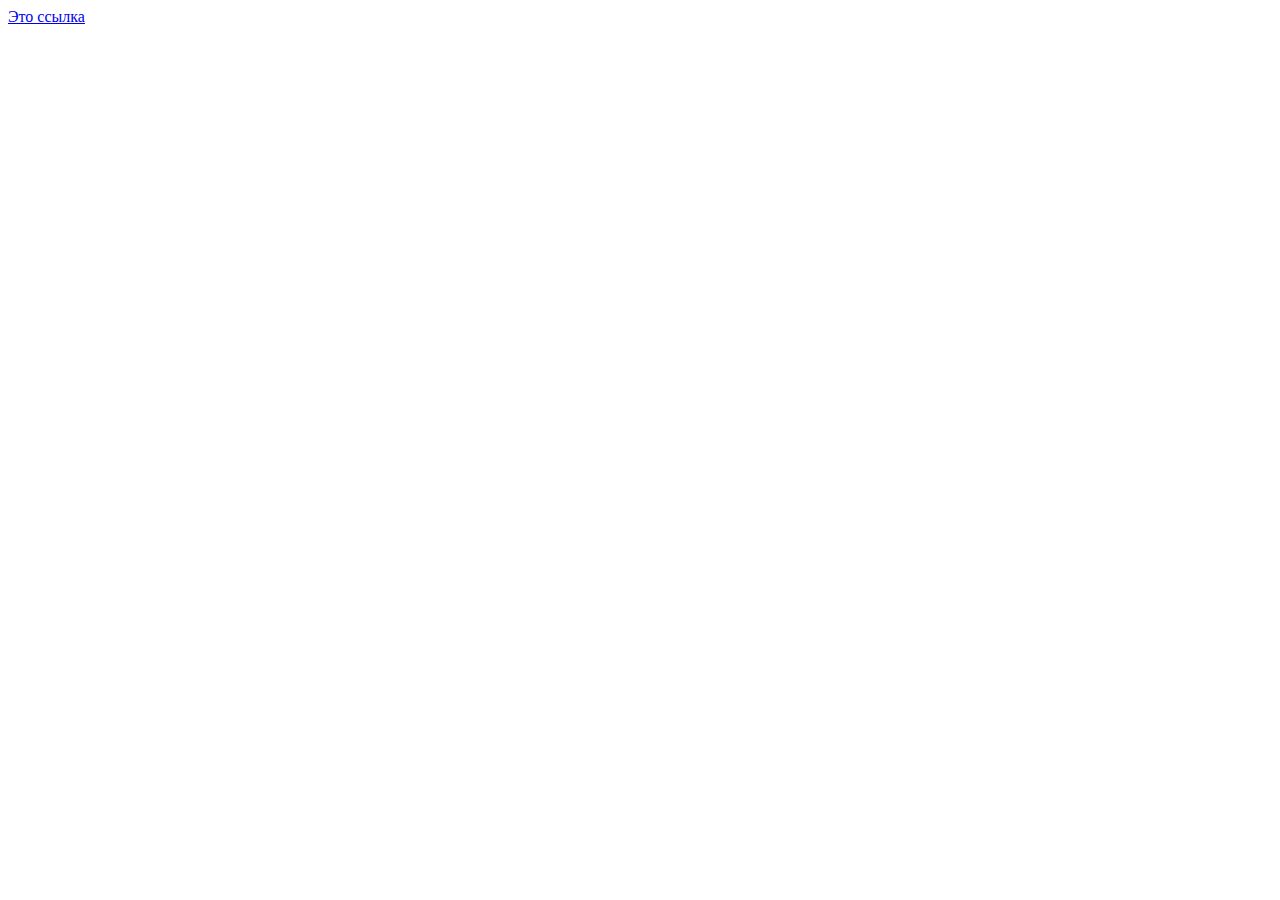
<file: dropdown.html>
<!DOCTYPE html>
<html lang="en">
<head>
    <meta charset="UTF-8">
    <meta name="viewport" content="width=device-width, initial-scale=1.0">
    <meta http-equiv="X-UA-Compatible" content="ie=edge">
    <title>CSS-Shapes</title>
    <link rel="stylesheet" href="./css/common.css">
    <link rel="stylesheet" href="current.css">
</head>
<body>
    <div class="wrapper">
        <div class="container">
            <div class="dropdown">
                <a href="#" class="dropdown__link">Это ссылка</a>
                <div class="dropdown__menu">
                    <ul class="dropdown__list">
                        <li class="dropdown__item">Пункт 1</li>
                        <li class="dropdown__item">Пункт 1</li>
                        <li class="dropdown__item">Пункт 1</li>
                        <li class="dropdown__item">Пункт 1</li>
                        <li class="dropdown__item">Пункт 1</li>
                    </ul>
                </div>
            </div>
        </div>
    </div>
</body>
</html>
</file>
<file: css/common.css>
/* .container {
    width: 500px;
    margin: 20px auto;
  } */
</file>
<file: current.css>
.dropdown {
    position: relative;
    display: inline-block;
}

.dropdown:hover .dropdown__link {
    color: red;
}

.dropdown:hover .dropdown__menu {
    left: 0;
    opacity: 1;
}

.dropdown__menu {
    position: absolute;
    background: #fff;
    border: 1px solid black;
    padding: 10px;
    width: 300px;
    top: 100%;
    margin-top: 20px;
    opacity: 0;
    transition: opacity .4s;
    left: -9999px;
}

.dropdown__menu:before {
    content: "";
    display: block;
    height: 300px;
    left: 0;
    right: 0;
    top: -29px;
    position: absolute;
}
</file>
